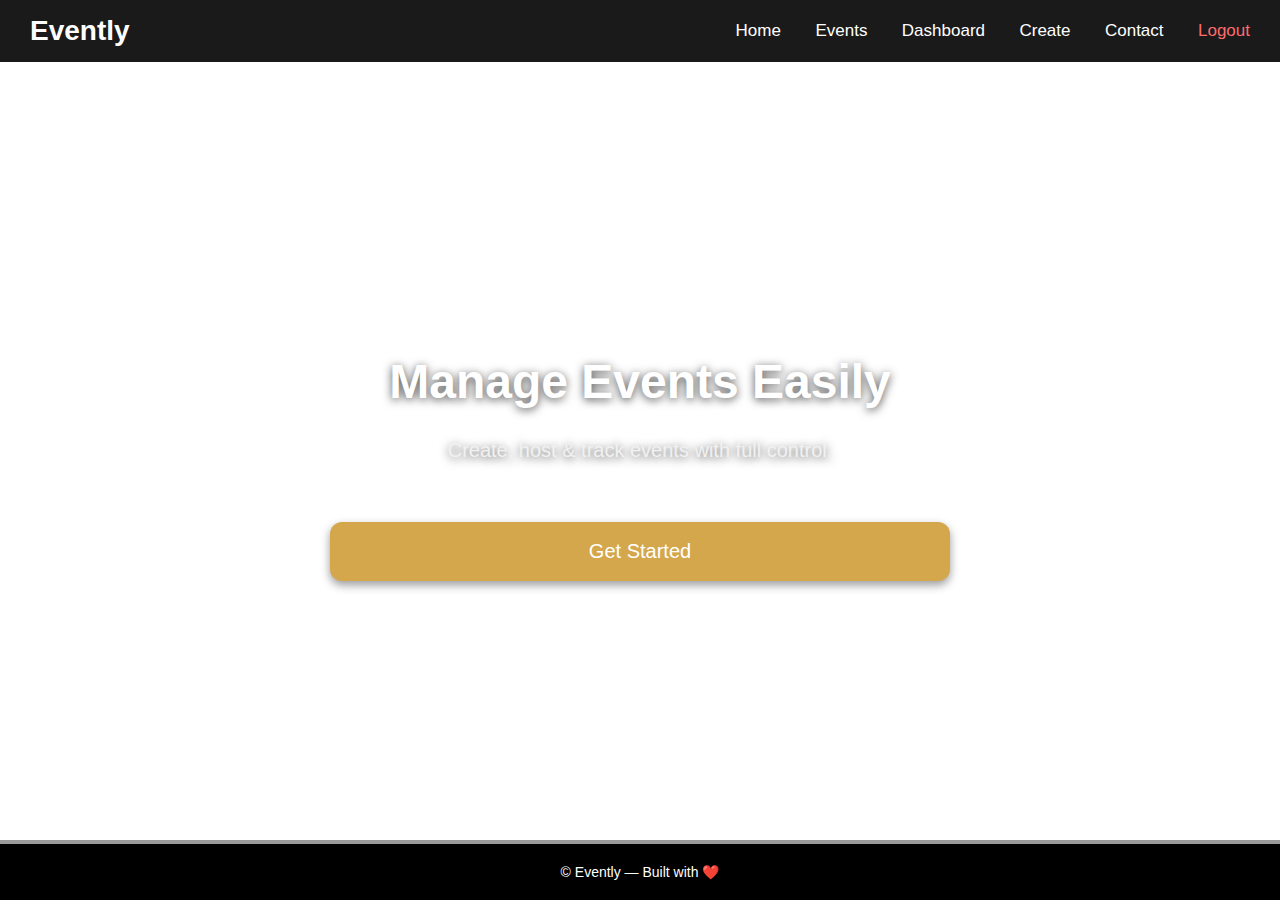
<file: index.html>
<!DOCTYPE html>
<html lang="en">
<head>
    <meta charset="UTF-8">
    <meta name="viewport" content="width=device-width, initial-scale=1.0">
    <title>Evently</title>

    <style>
        html, body {
            height: 100%;
            margin: 0;
            font-family: "Poppins", sans-serif;
        }

        body {
            display: flex;
            flex-direction: column;
        }

        header {
            background: #1a1a1a;
            color: white;
            padding: 15px 30px;
            display: flex;
            justify-content: space-between;
            align-items: center;
        }

        header .logo {
            font-size: 28px;
            font-weight: bold;
        }

        nav a {
            margin-left: 30px;
            color: white;
            text-decoration: none;
            font-size: 17px;
            transition: 0.3s ease;
        }

        nav a:hover {
            color: #c9c9c9;
        }

        /* HERO SECTION (Full height till footer) */
        .hero {
            flex: 1; /* fills space until footer */
            text-align: center;
            padding: 120px 20px;
            background-image: url('https://images.unsplash.com/photo-1531058020387-3be344556be6?auto=format&fit=crop&w=1600&q=80');
            background-size: cover;
            background-position: center;
            background-repeat: no-repeat;
            color: white;
            text-shadow: 0 2px 10px rgba(0,0,0,0.7);
            border-bottom: 4px solid rgba(0,0,0,0.4);
            display: flex;
            flex-direction: column;
            justify-content: center;
            align-items: center;
        }

        .hero h1 {
            font-size: 48px;
            font-weight: 700;
            margin-bottom: 10px;
        }

        .hero p {
            font-size: 20px;
            color: #f1f1f1;
        }

        .btn-start {
            margin-top: 40px;
            background: #d4a74c;
            color: white;
            padding: 18px 40px;
            border: none;
            border-radius: 12px;
            font-size: 20px;
            cursor: pointer;
            width: 50%;
            min-width: 280px;
            transition: 0.3s ease;
            box-shadow: 0 4px 10px rgba(0,0,0,0.4);
        }

        .btn-start:hover {
            background: #c49536;
        }

        footer {
            text-align: center;
            padding: 20px;
            background: #000;
            color: white;
            font-size: 14px;
        }
    </style>
</head>

<body>

    <header>
        <div class="logo">Evently</div>

        <nav>
            <a href="index.html">Home</a>
            <a href="events.html">Events</a>
            <a href="dashboard.html">Dashboard</a>
            <a href="create.html">Create</a>
            <a href="contact.html">Contact</a>
            <a href="logout.html" style="color: #ff6b6b;">Logout</a>
        </nav>
    </header>

    <section class="hero">
        <h1>Manage Events Easily</h1>
        <p>Create, host & track events with full control.</p>

        <button class="btn-start" onclick="window.location.href='create.html'">
            Get Started
        </button>
    </section>

    <footer>
        © Evently — Built with ❤️
    </footer>

</body>
</html>
</file>
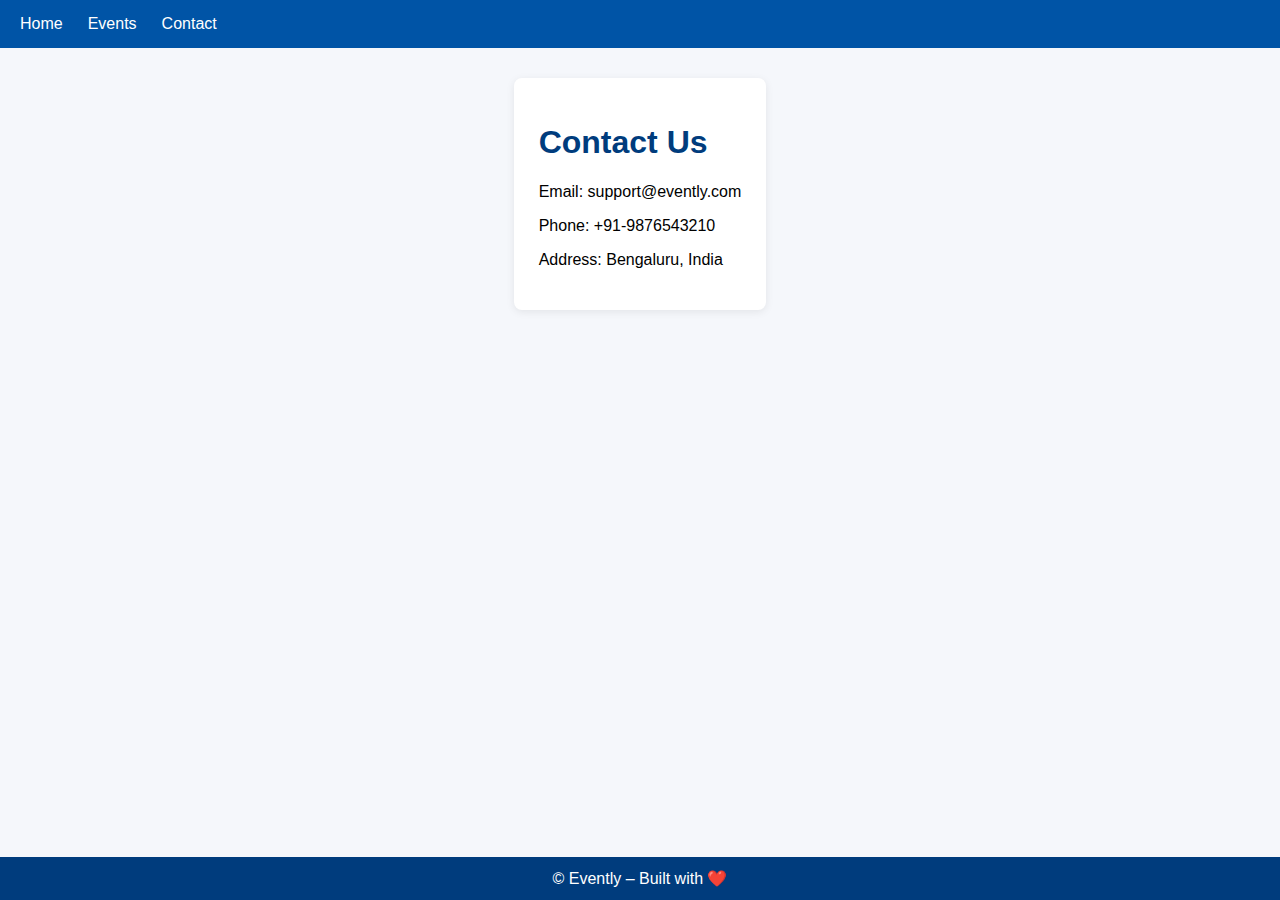
<file: contact.html>
<!DOCTYPE html>
<html lang="en">
<head>
    <meta charset="UTF-8" />
    <meta name="viewport" content="width=device-width, initial-scale=1.0" />
    <title>Contact</title>
    <style>
        body {
            margin: 0;
            background: #f5f7fb;
            font-family: Arial, Helvetica, sans-serif;
            display: flex;
            flex-direction: column;
            min-height: 100vh;
        }

        header {
            background: #0054a6;
            padding: 15px 20px;
            color: white;
        }

        nav {
            display: flex;
            gap: 25px;
            align-items: center;
        }

        nav a {
            color: white;
            text-decoration: none;
            font-weight: 500;
            transition: 0.2s;
        }

        nav a:hover {
            opacity: 0.7;
        }

        main {
            flex: 1;
            padding: 30px;
            max-width: 900px;
            margin: auto;
        }

        .card {
            background: white;
            border-radius: 8px;
            padding: 25px;
            box-shadow: 0 2px 8px rgba(0,0,0,0.08);
        }

        h1 {
            color: #003c7d;
        }

        footer {
            background: #003c7d;
            color: white;
            text-align: center;
            padding: 12px;
            margin-top: auto;
        }
    </style>
</head>
<body>

<header>
    <nav>
        <a href="index.html">Home</a>
        <a href="events.html">Events</a>
        <a href="contact.html">Contact</a>
    </nav>
</header>

<main>
    <div class="card">
        <h1>Contact Us</h1>
        <p>Email: support@evently.com</p>
        <p>Phone: +91-9876543210</p>
        <p>Address: Bengaluru, India</p>
    </div>
</main>

<footer>
    © Evently – Built with ❤️
</footer>

</body>
</html>
</file>
